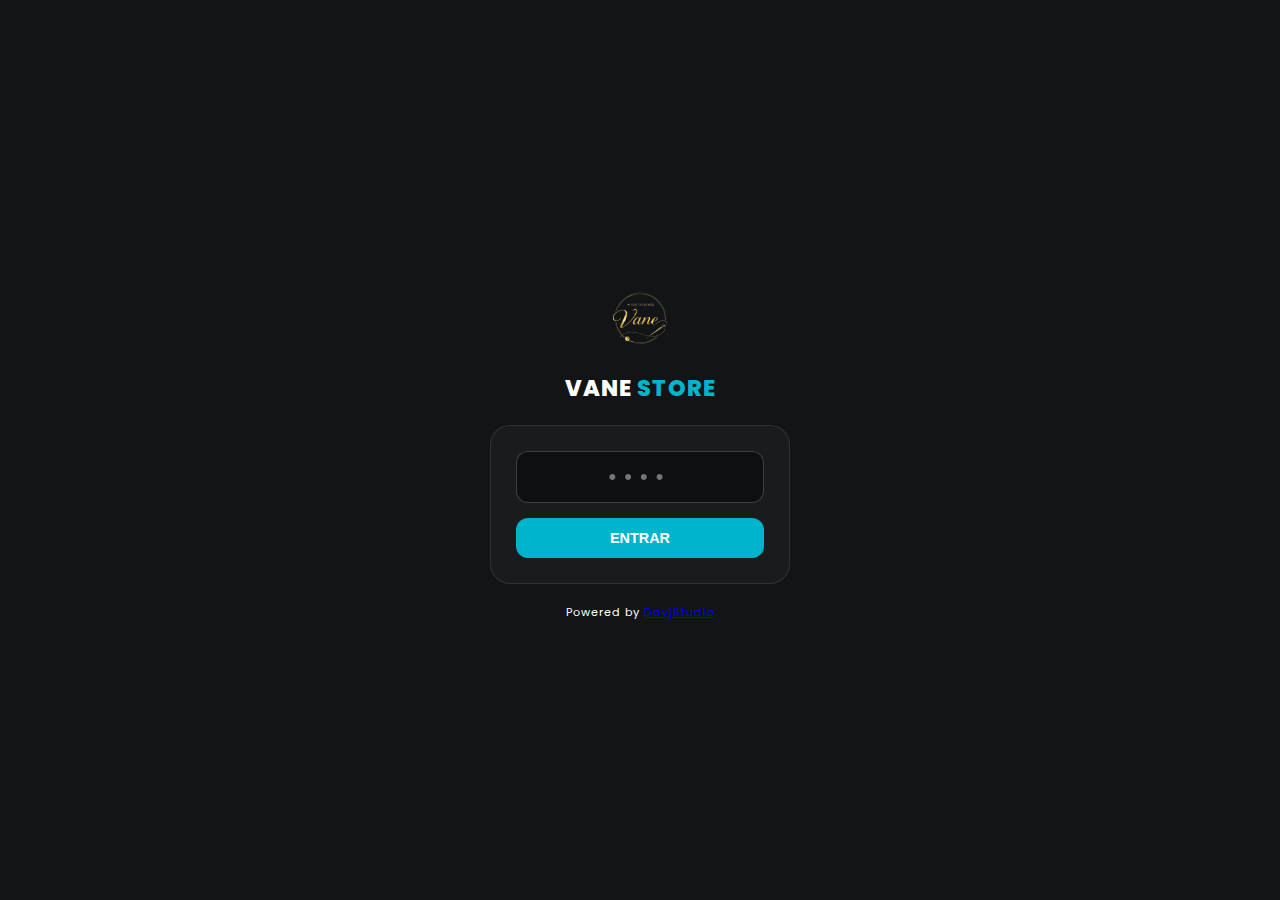
<file: pin.html>
<!DOCTYPE html>
<html lang="es">
<head>
    <meta charset="UTF-8">
    <meta name="viewport" content="width=device-width, initial-scale=1.0">
    <title>Acceso - Vane Store</title>
    <link href="https://fonts.googleapis.com/css2?family=Poppins:wght@400;600;800&display=swap" rel="stylesheet">
    <style>
        body, html {
            height: 100%; margin: 0; overflow: hidden;
            font-family: 'Poppins', sans-serif;
            background: #121416;
            color: white; display: flex; justify-content: center; align-items: center;
        }

        .login-container {
            text-align: center; width: 100%; max-width: 300px; padding: 20px;
        }

        /* Logo y Título más pequeños */
        .logo-img { width: 80px; height: auto; margin-bottom: 5px; }
        .logo-text { font-size: 1.4rem; font-weight: 800; margin-bottom: 20px; letter-spacing: 1px; }
        .logo-text span { color: #00b4cc; }

        /* Caja de PIN compacta */
        .pin-box {
            background: rgba(255, 255, 255, 0.03);
            padding: 25px; border-radius: 20px;
            border: 1px solid rgba(255, 255, 255, 0.1);
            backdrop-filter: blur(10px);
        }

        input {
            width: 100%; padding: 12px; font-size: 22px; text-align: center;
            letter-spacing: 8px; border: 1px solid rgba(255, 255, 255, 0.2);
            border-radius: 12px; background: rgba(0, 0, 0, 0.4); color: white;
            outline: none; box-sizing: border-box;
        }

        button {
            width: 100%; margin-top: 15px; padding: 12px;
            border: none; border-radius: 12px; background: #00b4cc;
            color: white; font-size: 0.9rem; font-weight: 700;
            cursor: pointer; transition: 0.2s; text-transform: uppercase;
        }

        button:hover { background: #00d2f0; transform: scale(1.02); }

        /* Powered by DavjStudio */
        .footer-studio {
            margin-top: 30px; font-size: 0.7rem; color: rgba(255, 255, 255, 0.4);
            letter-spacing: 1px; font-weight: 400;
        }

        .error { color: #ff4757; font-size: 0.75rem; margin-top: 10px; display: none; }
    </style>
</head>
<body>

    <div class="login-container">
        <img src="logo-vane.png" alt="Vane Store" class="logo-img">
        <div class="logo-text">VANE <span>STORE</span></div>

        <div class="pin-box">
            <input type="password" id="pinInput" placeholder="••••" maxlength="4">
            <button onclick="verificar()">Entrar</button>
            <div id="error" class="error">PIN INCORRECTO</div>
        </div>

        <div class="footer-studio" style="color: white; margin-top: 20px;">
    Powered by <a href="https://www.instagram.com/davjstudio" target="_blank" class="link-davj">DavjStudio</a>
</div>

    <script>
        window.onload = () => document.getElementById('pinInput').focus();

        function verificar() {
            const pin = document.getElementById('pinInput').value;
            if (pin === "2026") {
                sessionStorage.setItem('acceso_vane', 'autorizado');
                window.location.href = 'index.html';
            } else {
                document.getElementById('error').style.display = 'block';
                document.getElementById('pinInput').value = '';
            }
        }

        document.getElementById('pinInput').addEventListener('keypress', (e) => {
            if (e.key === 'Enter') verificar();
        });
    </script>
</body>
</html>
</file>
